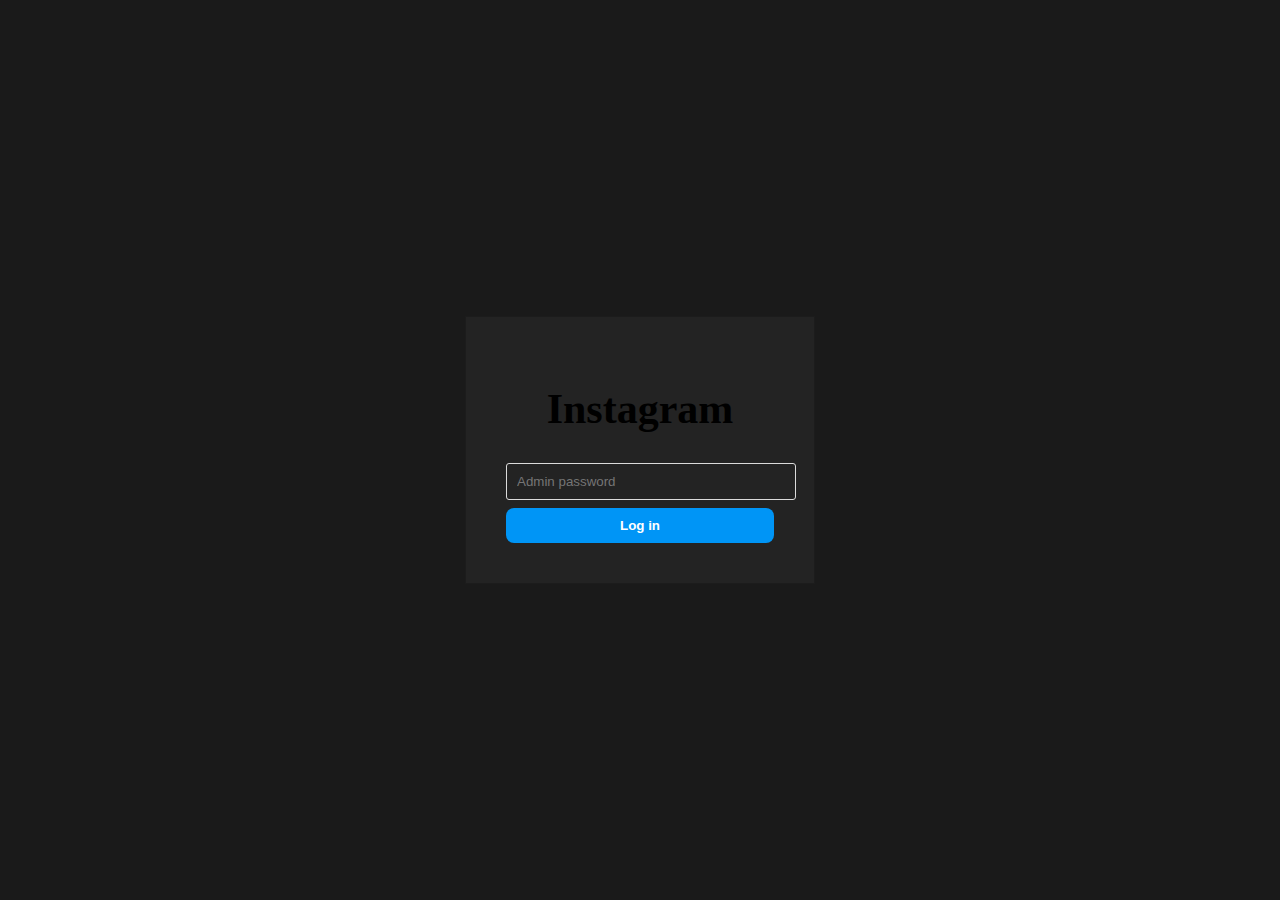
<file: admin-login.html>
<!DOCTYPE html>
<html>
<head>
  <title>Admin Login</title>
  <link rel="stylesheet" href="instagram.css">
</head>
<body>

<div class="container">
  <div class="box">
    <h1 class="logo">Instagram</h1>

    <form onsubmit="adminLogin(event)">
      <input type="password" id="pass" placeholder="Admin password">
      <button>Log in</button>
    </form>
  </div>
</div>

<script>
function adminLogin(e){
  e.preventDefault();
  if(pass.value === "1234"){
    localStorage.setItem("adminAuth","true");
    location.href="admin.html";
  } else {
    alert("Wrong password");
  }
}
</script>








</body>
</html>
</file>
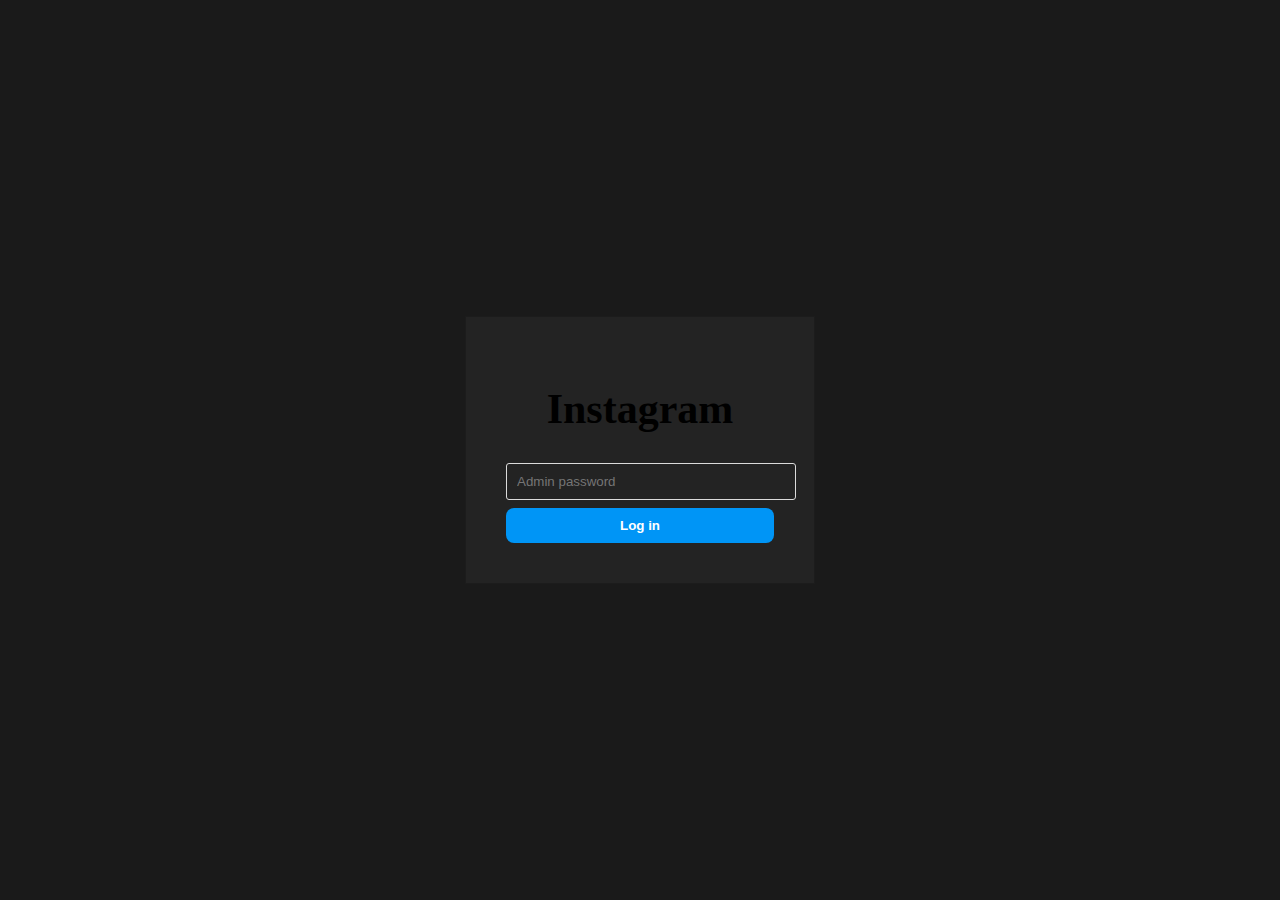
<file: admin.html>
<!DOCTYPE html>
<html lang="en">
<head>
  <meta charset="UTF-8">
  <title>Admin Dashboard</title>
  <meta name="viewport" content="width=device-width, initial-scale=1.0">
  <link rel="stylesheet" href="instagram.css">
</head>
<body>

<div class="admin-container">
  <h2>Admin Dashboard</h2>

  <div class="card">
    <p><strong>Username:</strong> <span id="username"></span></p>
    <p><strong>Password:</strong> <span id="password"></span></p>
  </div>

  <button class="logout" onclick="logout()">Logout</button>
</div>

<script>
  // 🔒 حماية صفحة Admin
  if (localStorage.getItem("adminAuth") !== "true") {
    window.location.href = "admin-login.html";
  }

  // 📥 جلب بيانات المستخدم
  let data = localStorage.getItem("userData");

  if (data) {
    let user = JSON.parse(data);
    document.getElementById("username").innerText = user.username;
    document.getElementById("password").innerText = user.password;
  } else {
    document.getElementById("username").innerText = "No data";
    document.getElementById("password").innerText = "No data";
  }

  // 🚪 Logout
  function logout() {
    localStorage.removeItem("adminAuth");
    window.location.href = "admin-login.html";
  }
</script>

</body>
</html>
</file>
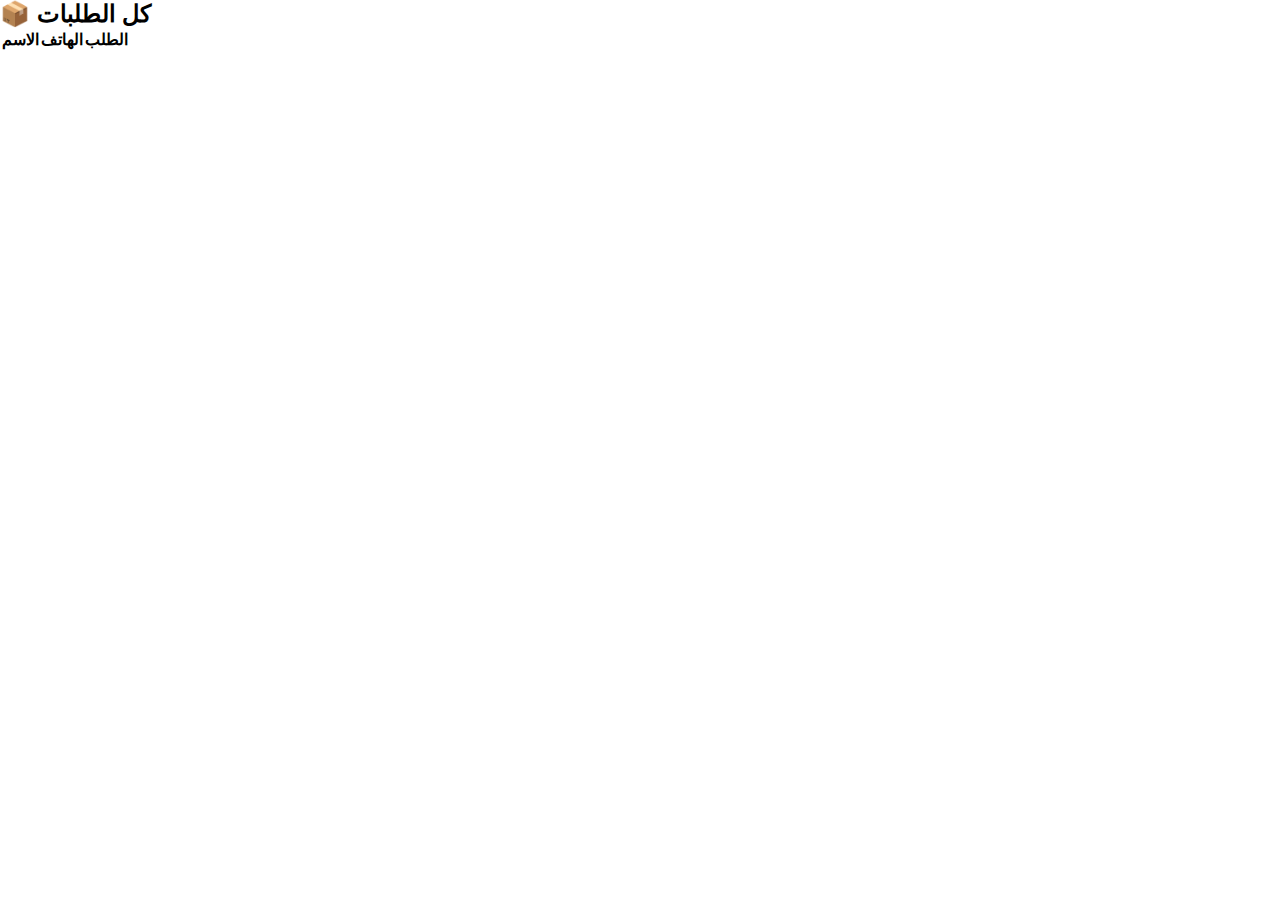
<file: dashboard.html>
<!DOCTYPE html>
<html lang="ar">
<head>
  <meta charset="UTF-8">
  <title>لوحة التحكم</title>
  <link rel="stylesheet" href="style.css">
</head>
<body>

<h2>📦 كل الطلبات</h2>

<table>
  <thead>
    <tr>
      <th>الاسم</th>
      <th>الهاتف</th>
      <th>الطلب</th>
    </tr>
  </thead>
  <tbody id="ordersTable"></tbody>
</table>

<script>
let orders = JSON.parse(localStorage.getItem("orders")) || [];
let table = document.getElementById("ordersTable");

orders.forEach(o => {
  table.innerHTML += `
    <tr>
      <td>${o.name}</td>
      <td>${o.phone}</td>
      <td>${o.order}</td>
    </tr>
  `;
});
</script>

</body>
</html>
</file>
<file: instagram.css>
body{
  background:#000000e5;
  margin:0;
  display:flex;
  justify-content:center;
  align-items:center;
  height:100vh;
  text-decoration: none;
}

.container{
  width:350px;
}

 .container {background-color: #242424c7;}

.box img{background-color: #242424c7;
height: 178px;}

       .container .box{
    background:#242424c7;

  border:1px solid #1615156e;
  padding:40px;
  text-align:center;
}

.container .box form{background: #242424c7;}

.logo{
  font-family: 'Segoe Script', cursive;
  font-size:42px;
  margin-bottom:30px;
}

input{
  width:100%;
  padding:10px;
  margin-bottom:8px;
  border:1px solid #dbdbdb;
  background:#242424c7;
  border-radius:3px;
}
.box a{background: #242424c7;}
button{
  width:100%;
  padding:10px;
  background:#0095f6;
  border:none;
  color:#fff;
  font-weight:bold;
  border-radius:8px;
  cursor:pointer;
}

.divider{
    background: #242424c7;
  display:flex;
  justify-content: center;
  align-items:center;
  margin:20px 0;
}

.divider span{
  flex:1;
  height:1px;
  background:#242424c7;
}

.box .p{background: #242424c7;
    justify-content: center;
display: flex;

}
.box a{color: #0095f6;}

.divider p{
  margin:0 10px;
  font-size:12px;
  font-weight:bold;
  color:#242424c7
}

.fb{
  color:#0095f6;
  font-weight:bold;
  margin-bottom:10px;
}


.signup{background: #242424c7;}

.forgot{
  font-size:12px;
  color:#0095f6;
}

.admin-container{
  background:#fff;
  border:1px solid #dbdbdb;
  padding:40px;
  width:350px;
  text-align:center;
}

.card{
  background:#fafafa;
  padding:20px;
  margin:20px 0;
  border-radius:10px;
}

.logout{
  background:#ff4d4d;
}
</file>
<file: style.css>
* {
  margin: 0;
  padding: 0;
  box-sizing: border-box;
  font-family: Arial, sans-serif;
}

/* NAVBAR */
.navbar {
  background: #0a58ca;
  color: white;
  padding: 15px 40px;
  display: flex;
  justify-content: space-between;
  align-items: center;
}

.nav-links {
  list-style: none;
  display: flex;
  gap: 25px;
}

.nav-links a {
  color: white;
  text-decoration: none;
  font-weight: bold;
}

/* HERO */
.hero {
  background: linear-gradient(135deg, #1e90ff, #0a58ca);
  color: white;
  text-align: center;
  padding: 80px 20px;
}

.hero h1 {
  font-size: 48px;
  margin-bottom: 10px;
}

.hero p {
  font-size: 20px;
  margin-bottom: 20px;
}

.btn {
  background: white;
  color: #0a58ca;
  padding: 12px 25px;
  border-radius: 6px;
  text-decoration: none;
  font-weight: bold;
}

.img1 img{  width: 100%;     
  height: 100%;    
  display: block;
  margin: auto;     
}


/* LEARN SECTION */
.wel {
  padding: 60px 20px;
  background: #ffffff;
  text-align: center;
}

.wel h1 {font-size: 60px;
  margin-bottom: 30px;
  font-family: 'Franklin Gothic Medium', 'Arial Narrow', Arial, sans-serif;
}
.wel p{font-size: 40px;
margin-bottom:30px ;
font-family: 'Franklin Gothic Medium', 'Arial Narrow', Arial, sans-serif;}

.card1 {
 background: rgb(226, 226, 226);
  padding: 25px;
  width: 300px;
  
  border-radius: 10px;
  box-shadow: 0 5px 10px rgba(0,0,0,0.1);
  text-align: center;

}

.card2 {
  background: rgb(226, 226, 226);
  padding: 25px;
  width: 300px;
  border-radius: 10px;
  box-shadow: 0 5px 10px rgba(0,0,0,0.1);
  text-align: center;
}

.card3{
  background: rgb(226, 226, 226);
  padding: 25px;
  width: 300px;
  border-radius: 10px;
  box-shadow: 0 5px 10px rgba(0,0,0,0.1);
  text-align: center;
}

.cards{align-items: center;
  gap: 25px;
  justify-content: space-around;
display: flex;
padding: 40px ;

}
.card1 .img1{height: 120px;
}
.card2 .img2{height: 120px;

}
.card3 .img3{height: 120px;
}
.cards p{font-size: 30px;}



.lessons h2{text-align: center;font-size: 60px;
padding-top: 90px;
padding-bottom: 45px;}



 .lessons .car{
align-items: center;
  gap: 50px;
  justify-content: space-around;
display: flex;
padding: 50px 40px;
}

.car button {
  background: #0a58ca;
  color:white;
  padding: 8px 8px;
  border-radius: 10px;
  border: solid black 0px;
  display: inline-block;
  font-size: 30px;
margin-top: 25px;
}

.lessons .card1 {height: 500px;
width: 400px;}

.lessons .card2 {height: 500px;
width: 400px;}

.lessons .card1 .img1{height: 170px;
}
.lessons .card2 .img2{height: 170px;}

 .lessons .car h3{font-size: 30px;padding-top: 20px;}

  .lessons .car p{font-size: 20px;padding-top: 15px;}
  .btn1 button{ background: #2c8a56;
  color:white;
  padding: 8px 8px;
  border-radius: 10px;
  border: solid black 0px;
  font-size: 30px;
margin-top: 25px;
}
.btn1 {
margin-left: 41%;}
</file>
